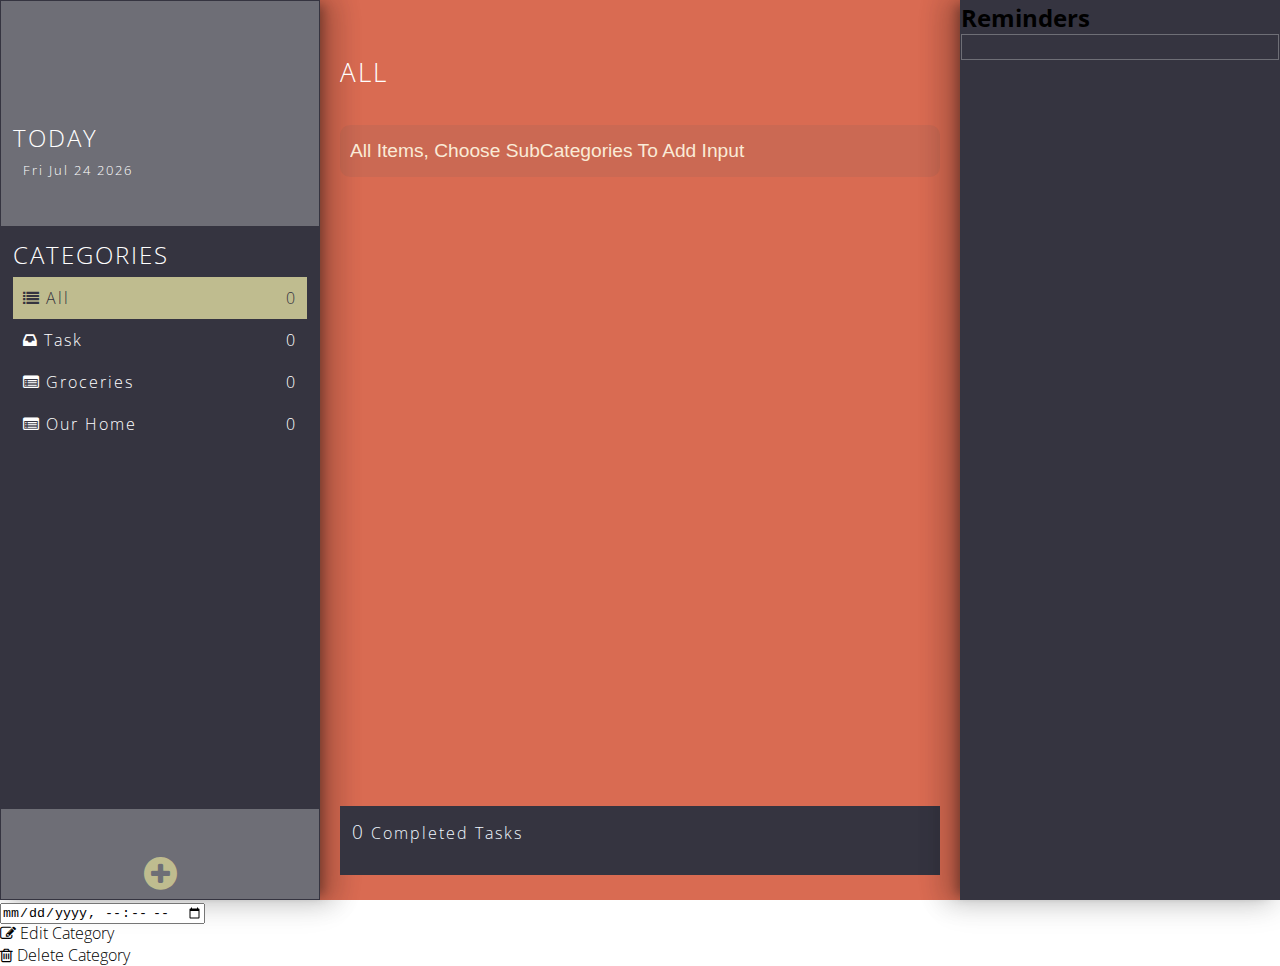
<file: index.html>
<!DOCTYPE html>
<html lang="">

<head>
	<meta charset="utf-8">
	<meta name="viewport" content="width=device-width, initial-scale=1.0">
	<link href="https://fonts.googleapis.com/css?family=Open+Sans:300,400" rel="stylesheet">
	<link rel="stylesheet" type="text/css" href="https://maxcdn.bootstrapcdn.com/font-awesome/4.7.0/css/font-awesome.min.css">
	<link rel="stylesheet" type="text/css" href="css/style.css">
	<title>TO-DO</title>
</head>

<body>
	<div class="container">
		<div class="menu-slider">
			<div class='profile'>
				<div class="date">
					<h2>today</h2>
					<h3>november 23, 2017</h3>
				</div>
			</div>
			<div class='category'>
				<h2>categories</h2>
				<ul class="categories-item" id='categories'>
					<li class="active"><i class='fa fa-list'></i>All <span>12</span></li>
					<li><i class="fa fa-inbox"></i>Task <span>63</span></li>
					<li><i class="fa fa-list-alt"></i>Groceries <span>5</span></li>
					<li><i class="fa fa-list-alt"></i>Our Home <span>6</span></li>
				</ul>
			</div>

			<div class="add-button">
				<input type="text" class="category_add">
				<i class="fa fa-plus-circle" id='add_button'></i>
			</div>
		</div>

		<div class="main-ui">
			<h2 class="task-Name">Work</h2>
			<input type="text" placeholder="add item to Work" id="main-input">

			<ul class="list" id="listPanel">

			</ul>

			<div class="completed">
				<p><span id='completed'>0</span> Completed Tasks</p>

			</div>
		</div>

		<div class="sub-menu">
			<h2>Reminders</h2>
			<ul class="reminder">

			</ul>

		</div>

		<nav class="context-menu">
			<ul class="context-menu__items">
				<li class="context-menu__item" id='view_all'>
					<i class="fa fa-eye"></i> View All
				</li>
				<li class="context-menu__item" id='edit'>
					<i class="fa fa-edit"></i> Edit Category
				</li>
				<li class="context-menu__item" id='delete_cat'>
					<i class="fa fa-trash-o"></i> Delete Category
				</li>
			</ul>
		</nav>

	</div>
	<input type="datetime-local" value="now">
	<script src="https://code.jquery.com/jquery-3.2.1.min.js"></script>
	<script src="js/app.js"></script>

</body>

</html>
</file>
<file: css/style.css>
* {
  margin: 0;
  padding: 0;
  box-sizing: border-box;
}

::-webkit-scrollbar {
  width: 5px;
}

::-webkit-scrollbar-track {
  background: transparent;
  border-radius: 10px;
}

::-webkit-scrollbar-thumb {
  background: #BFBC8F;
  border-radius: 10px;
  -webkit-box-shadow: inset 0 0 6px rgba(0, 0, 0, 0.5);
}

::-webkit-input-placeholder {
  color: antiquewhite;
  text-transform: capitalize;
}

a {
  text-decoration: none;
  color: #000;
}

ul {
  padding: 0;
  margin: 0;
}

ul li {
  list-style: none;
  margin: 0;
  padding: 0;
}

h1,
h2,
h3,
h4,
h5 {
  margin: 0;
  padding: 0;
  color: #000;
}

body {
  width: 100%;
  height: 100vh;
  z-index: 0;
  font-family: 'Open Sans', sans-serif;
  font-size: 1em;
  font-weight: 300;
  -webkit-font-smoothing: antialiased;
}

.container {
  width: 100%;
  height: 100%;
  background: #D96B52;
  z-index: 1;
}

.container div {
  display: block;
  float: left;
}

.menu-slider {
  width: 25%;
  height: 100%;
  background: #353440;
  z-index: 2;
  border: 1px solid #353440;
  box-shadow: 16px 0px 24px 2px rgba(0, 0, 0, 0.14), 6px 0px 30px 5px rgba(0, 0, 0, 0.12), 8px 0px 10px -5px rgba(0, 0, 0, 0.3);
}

.profile {
  width: 100%;
  height: 25%;
  background: rgba(224, 223, 223, 0.34);
  padding: 12px 12px;
}

.profile h2 {
  color: #fff;
  font-size: 1.5em;
  font-weight: 300;
  letter-spacing: 2px;
  -webkit-font-smoothing: antialiased;
  transition: all .4s ease-in-out;
  text-align: left;
  text-transform: uppercase;
  padding-top: 90%;
  cursor: pointer;
}

.profile h2:hover {
  color: #D96B52;
  -webkit-transform: translateX(5px);
  -ms-transform: translateX(5px);
  transform: translateX(5px);
}

.profile h3 {
  padding-top: 7px;
  color: #fff;
  font-size: 0.8em;
  font-weight: 300;
  text-align: left;
  text-transform: capitalize;
  letter-spacing: 2px;
  text-indent: 10px;
}

.category {
  width: 100%;
  height: 65%;
  padding: 12px 12px;
}

.category h2 {
  color: #fff;
  font-size: 1.5em;
  font-weight: 300;
  letter-spacing: 2px;
  -webkit-font-smoothing: antialiased;
  transition: all .4s ease-in-out;
  text-align: left;
  text-transform: uppercase;
  cursor: pointer;
  border-bottom: 1px solid #353440;
  margin-bottom: 5px;
}

.category ul {
  display: block;
  width: 100%;
  height: 100%;
  text-align: left;
  color: #fff;
  overflow: scroll;
  border-bottom: 1px solid transparent;
}

.category ul li {
  min-width: 100%;
  letter-spacing: 2px;
  padding: 10px;
  font-weight: 300;
  font-size: 1em;
  text-transform: capitalize;
  transition: all .5s ease-in-out;
  -webkit-font-smoothing: antialiased;
  cursor: pointer;
}

.category ul li:hover {
  background: #BFBC8F;
  color: #353440;
}

.category ul li i {
  margin-right: 5px;
}

.category ul li span {
  float: right;
  overflow: auto;
}

.category ul li span::after {
  content: "";
  clear: both;
  display: table;
}

.active {
  background: #BFBC8F;
  color: #353440;
}

.add-button {
  width: 100%;
  height: 10%;
  padding: 12px 12px;
  text-align: center;
  background: rgba(224, 223, 223, 0.34);
  position: relative;
}

.add-button i {
  position: absolute;
  top: 50%;
  left: 50%;
  -webkit-transform: translate(-50%, 0%);
  -ms-transform: translate(-50%, 0%);
  transform: translate(-50%, 0%);
  color: #BFBC8F;
  font-size: 2.4em;
  font-weight: 300;
  cursor: pointer;
}

.add-button input {
  background: rgba(90, 88, 88, 0.53);
  width: 90%;
  padding: 7px;
  outline: none;
  border: 0;
  color: white;
  font-size: 1.1em;
  border-radius: 5px;
  text-transform: capitalize;
  transition: opacity .6s ease;
  -webkit-font-smoothing: antialiased;
}

.main-ui {
  width: 50%;
  height: 100%;
  padding: 20px;
  z-index: 1;
}

.main-ui .task-Name {
  width: 100%;
  height: auto;
  margin: 35px 0;
  font-size: 1.6em;
  font-weight: 300;
  color: #fff;
  letter-spacing: 2px;
  -webkit-font-smoothing: antialiased;
  text-transform: uppercase;
}

.main-ui input[type="text"] {
  width: 100%;
  height: 6%;
  display: block;
  margin: 10px 0;
  padding: 10px;
  background: rgba(90, 88, 88, 0.11);
  outline: none;
  border: 0;
  color: white;
  font-size: 1.2em;
  border-radius: 10px;
  text-transform: capitalize;
  -webkit-font-smoothing: antialiased;
}

.main-ui input[type="text"]:focus {
  outline: none;
  border: 0;
}

.main-ui .list {
  width: 100%;
  height: 72%;
  overflow-y: scroll;
  color: white;
}

.main-ui .list::-webkit-scrollbar-thumb,
.main-ui .list ::-webkit-scrollbar-track {
  background: rgba(224, 223, 223, 0.34);
  border-radius: 10px;
  -webkit-box-shadow: inset 0 0 6px rgba(0, 0, 0, 0.5);
}

.main-ui .list li {
  height: auto;
  width: 100%;
  text-align: left;
  text-indent: -30px;
  font-size: 1em;
  font-weight: 300;
  margin: 10px 0;
  padding: 10px;
  border-bottom: 1px solid #353440;
  background: rgba(62, 62, 62, 0.27);
  -webkit-font-smoothing: antialiased;
}

.main-ui .list li:hover i,
.main-ui .list li li {
  text-indent: 30px;
  visibility: visible;
  -webkit-transform: translateX(-5px);
  -ms-transform: translateX(-5px);
  transform: translateX(-5px);
  opacity: 1;
  color: white;
  background: brown;
}

.main-ui .list li i {
  padding: 12px 12px;
  margin-right: 5px;
  font-size: 1.2em;
  color: brown;
  opacity: 0;
  transition: all 0.8s cubic-bezier(0.76, 0.29, 0.18, 1.01);
  -webkit-transform: translateX(-40px) scale(1);
  -ms-transform: translateX(-40px) scale(1);
  transform: translateX(-40px) scale(1);
}

.main-ui .list li i:hover {
  font-size: 1.3em;
  background: transparent;
  color: brown;
}

.main-ui .list li .date {
  display: block !important;
  font-size: .7em;
  padding-top: 1%;
  margin-left: 4%;
  color: whitesmoke;
  text-transform: capitalize;
  overflow: auto;
  overflow: visible;
}

.main-ui .list li .date::after {
  content: "";
  clear: both;
  display: table;
}

.main-ui .list li i#reminder {
  background: #52e852;
  color: white;
  font-size: 1.5em;
  margin-right: 5px;
  padding: inherit;
}

.main-ui .list li:nth-child(even) {
  background: rgba(10, 10, 10, 0.37);
}

.main-ui .list input[type="checkbox"] {
  float: right;
}

.main-ui .completed {
  width: 100%;
  height: 8%;
  margin: 0px;
  padding: 12px 12px;
  background: #353440;
}

.main-ui .completed p {
  font-size: 1.0em;
  letter-spacing: 2px;
  font-weight: 300;
  color: aliceblue;
}

.sub-menu {
  width: 25%;
  height: 100%;
  background: #353440;
  z-index: 2;
  border: 1px solid #353440;
  box-shadow: -16px 0px 24px 2px rgba(0, 0, 0, 0.14), -6px 0px 30px 5px rgba(0, 0, 0, 0.12), -8px 0px 10px -5px rgba(0, 0, 0, 0.3);
  overflow: auto;
}

.sub-menu::after {
  content: "";
  clear: both;
  display: table;
}

.sub-menu .reminder {
  width: 100%;
  height: auto;
  background: transparent;
  border: 1px solid rgba(224, 223, 223, 0.34);
  padding: 12px 12px;
}

.sub-menu .reminder h2 {
  color: #fff;
  font-size: 1.5em;
  font-weight: 300;
  letter-spacing: 2px;
  -webkit-font-smoothing: antialiased;
  transition: all .4s ease-in-out;
  text-transform: uppercase;
}

.sub-menu .reminder li {
  min-width: 100%;
  letter-spacing: 2px;
  padding: 10px;
  margin: 5px;
  color: white;
  font-weight: 300;
  font-size: 1em;
  text-transform: capitalize;
  transition: all .5s ease-in-out;
  border: 1px solid rgba(224, 223, 223, 0.34);
  -webkit-font-smoothing: antialiased;
}

.sub-menu .reminder li:hover {
  background: #BFBC8F;
  color: #353440;
}

.sub-menu .reminder li i {
  font-size: 1.2em;
  font-weight: 300;
  margin-right: 5px;
  padding: 12px 12px;
  border-right: 1px solid rgba(224, 223, 223, 0.34);
}

.sub-menu .weather {
  width: 100%;
  height: auto;
  background: rgba(224, 223, 223, 0.34);
  margin-top: 10px;
  padding: 12px 12px;
}

.sub-menu .location {
  color: #fff;
  font-size: 1.5em;
  font-weight: 300;
  letter-spacing: 2px;
  -webkit-font-smoothing: antialiased;
  transition: all .4s ease-in-out;
  text-align: center;
  font-size: 1.2em;
  display: block;
}

.sub-menu .temperature {
  width: 100%;
  height: auto;
  color: white;
  text-align: center;
  font-weight: 300;
  font-size: 3em;
}

.sub-menu img {
  display: block;
  width: 60px;
  height: 60px;
  margin: 0 auto;
}

.sub-menu .description {
  width: 100%;
  color: white;
  text-align: center;
  padding: 12px 12px;
  font-weight: 300;
  font-size: .9em;
  letter-spacing: 2px;
  -webkit-font-smoothing: antialiased;
}

#completed {
  font-size: 1.2em;
}

/*# sourceMappingURL=style.css.map */
</file>
